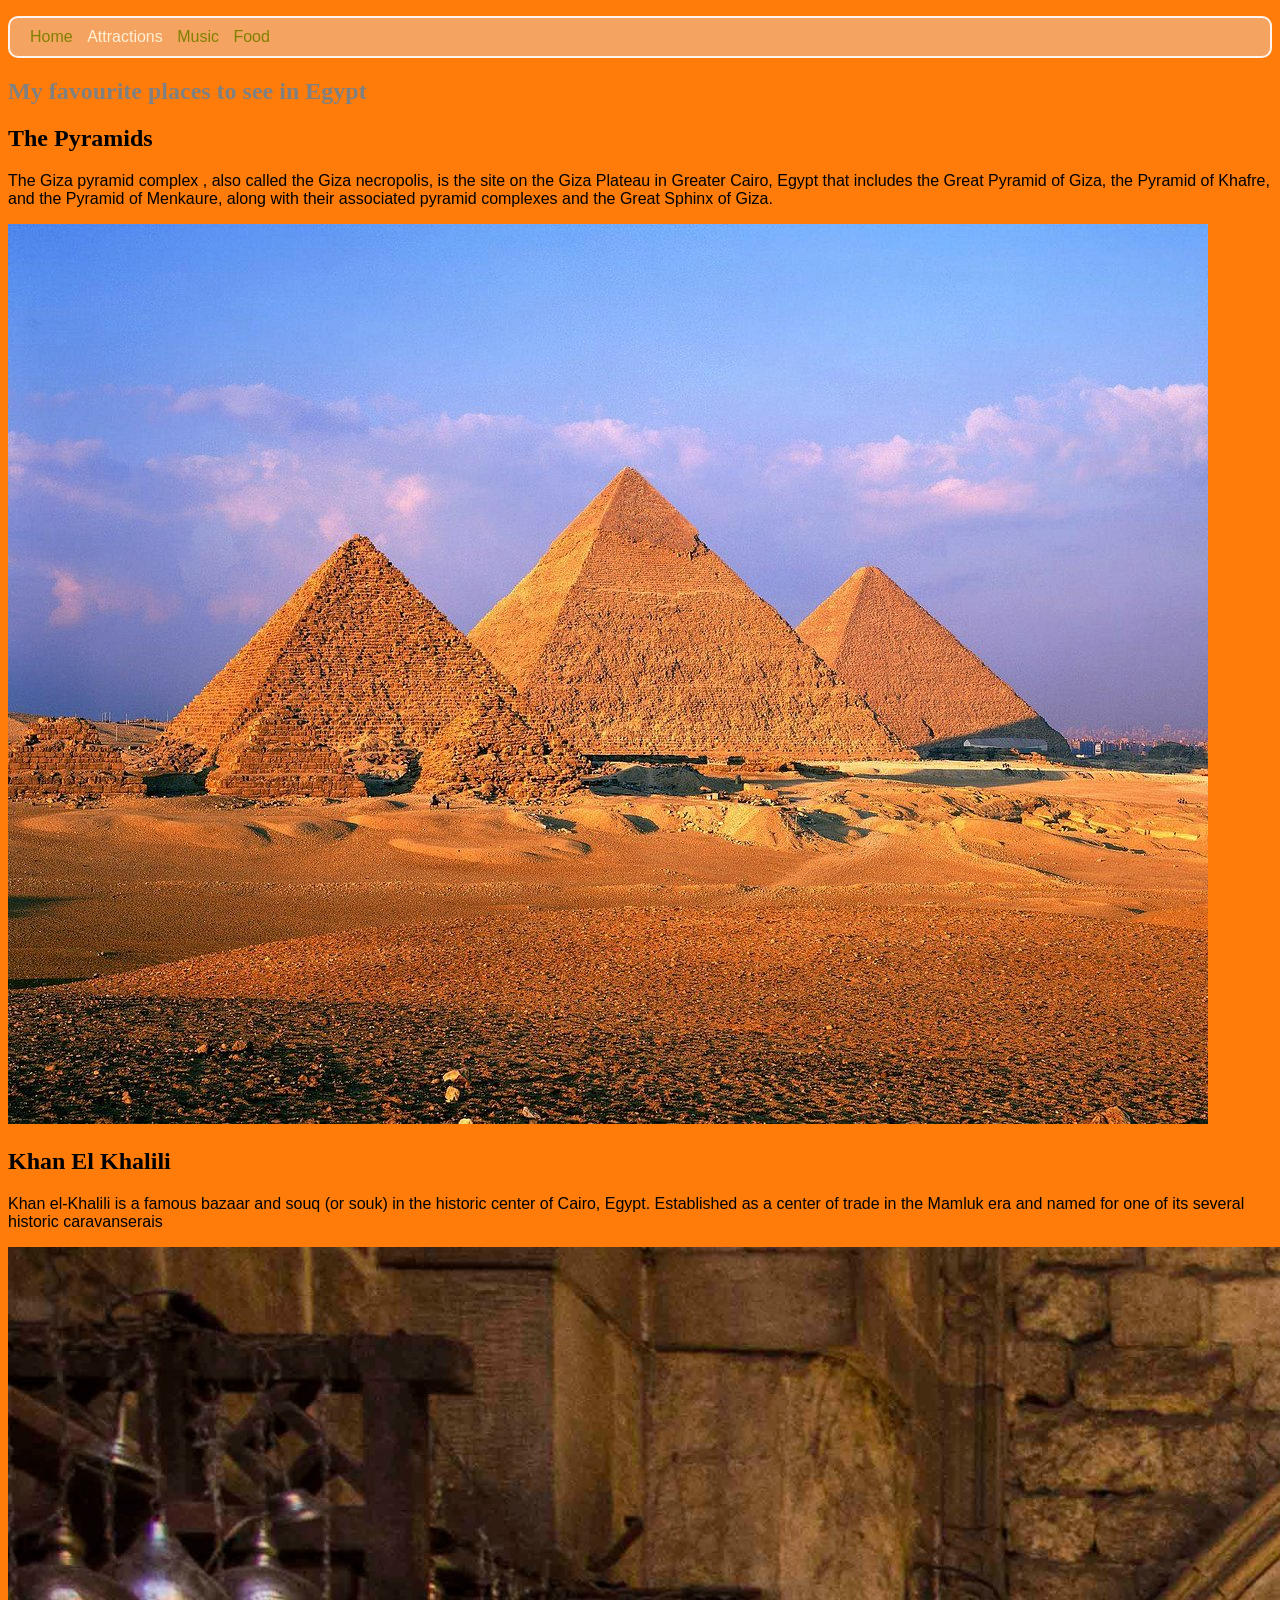
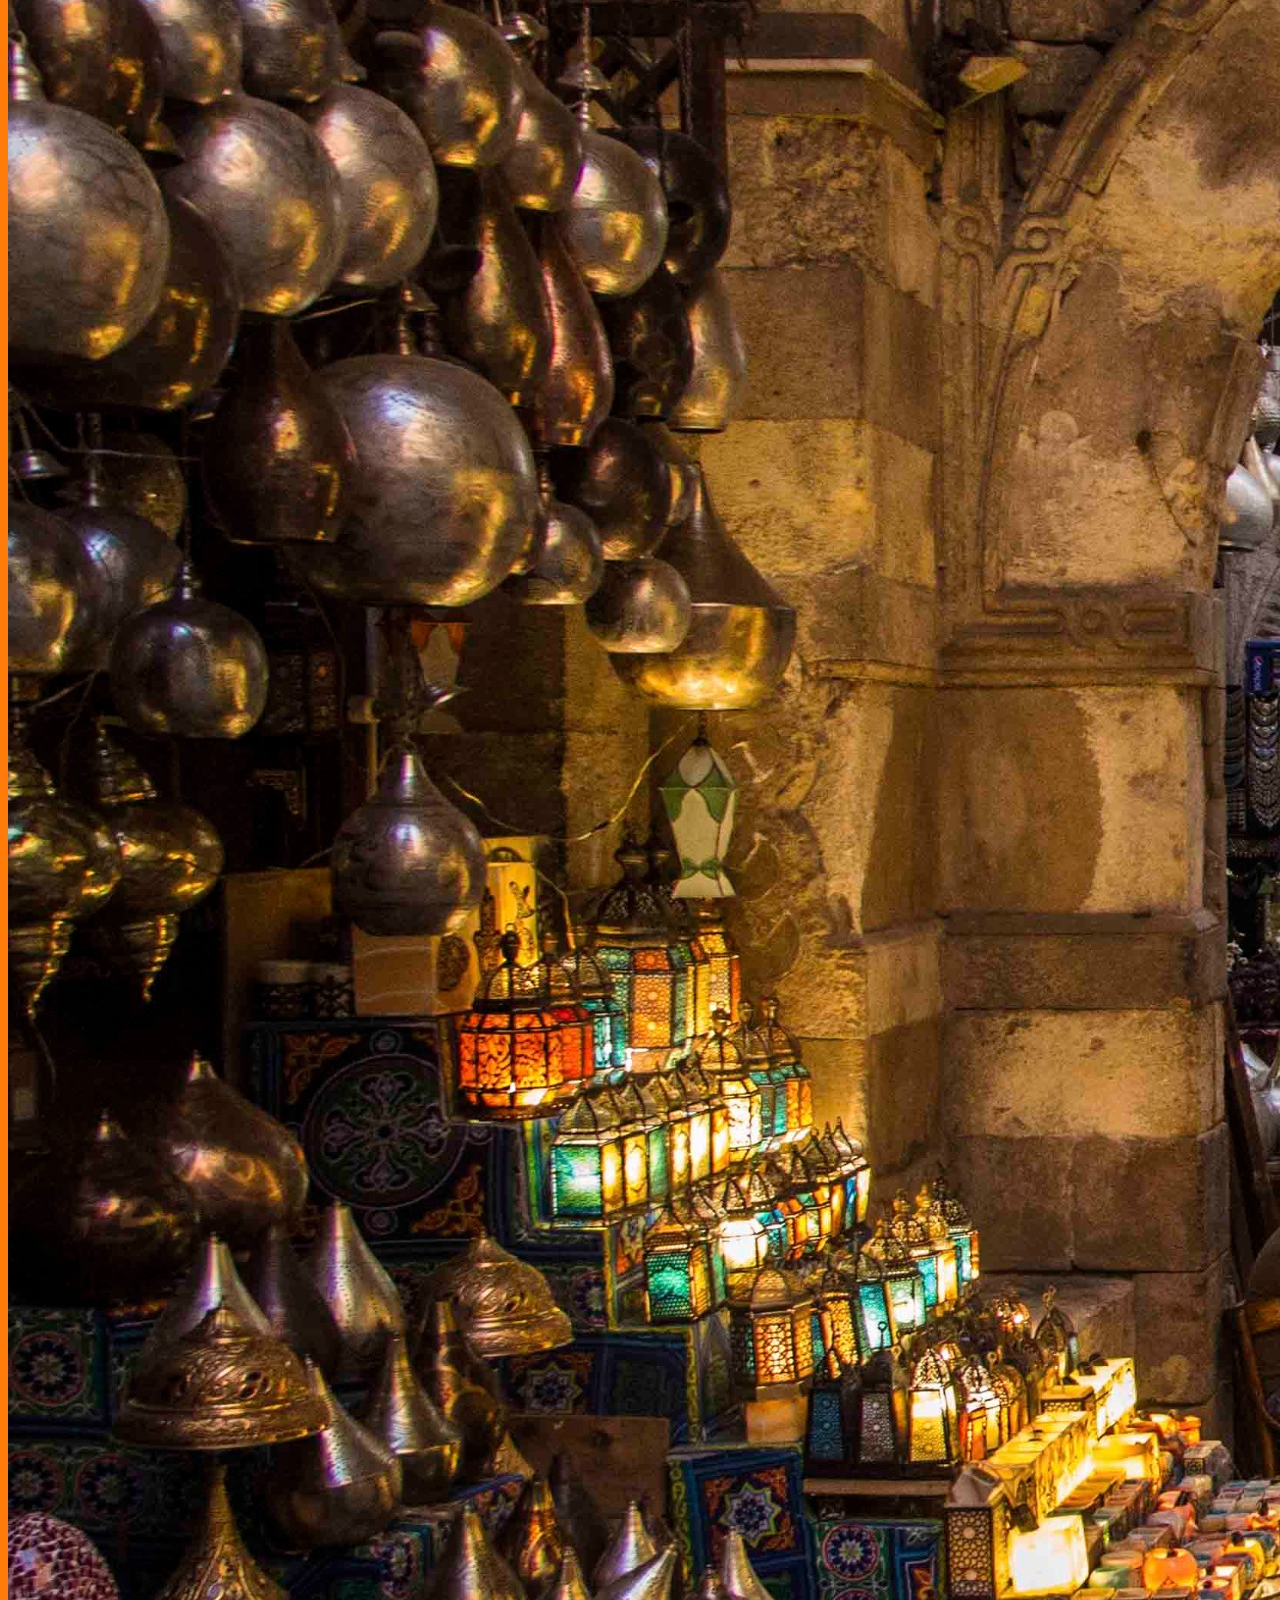
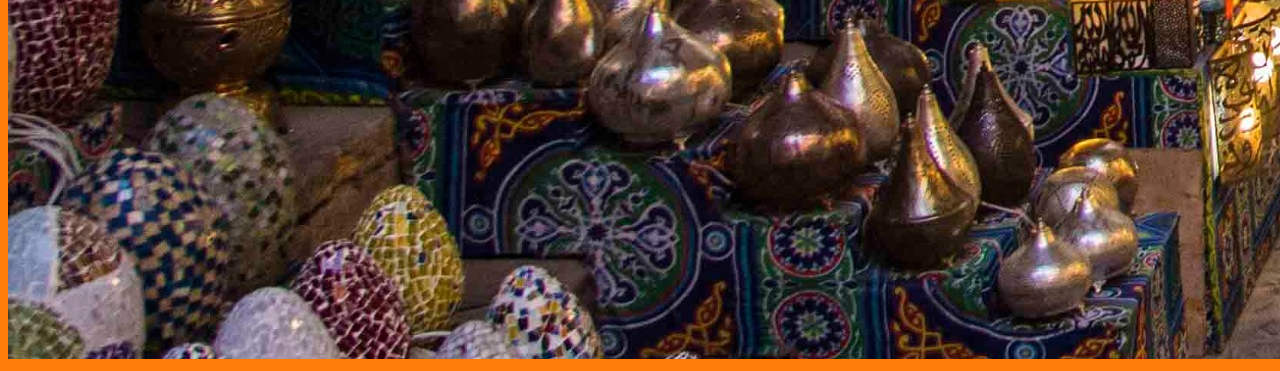
<file: attractions.html>
<!DOCTYPE html>
<html>
  <head>
    <title>Attractions</title>
    <link type="text/css" rel="stylesheet" href="style.css" />
    <meta charset="utf-8" />
  </head>
  <body>
    <header>
      <nav>
        <ul>
          <li><a href="index.html">Home</a></li>
          <li>Attractions</li>
          <li><a href="music.html">Music</a></li>
          <li><a href="food.html">Food</a></li>
        </ul>
      </nav>
    </header>
    <main>
        <article>
          <h1>My favourite places to see in Egypt</h1>
  
          <section>
            <h2>The Pyramids</h2>
            <p>
              The Giza pyramid complex , also called
              the Giza necropolis, is the site on the Giza Plateau in Greater
              Cairo, Egypt that includes the Great Pyramid of Giza, the Pyramid of
              Khafre, and the Pyramid of Menkaure, along with their associated
              pyramid complexes and the Great Sphinx of Giza.
            </p>
            <img src="pyramids-of-giza.jpg" />
          </section>
  
          <section>
            <h2>Khan El Khalili</h2>
            <p>
              Khan el-Khalili is a famous bazaar and souq
              (or souk) in the historic center of Cairo, Egypt. Established as a
              center of trade in the Mamluk era and named for one of its several
              historic caravanserais
            </p>
            <img src="khan-alkhalili.jpg" />
          </section>
        </article>
      </main>
  
  </body>
</html>
</file>
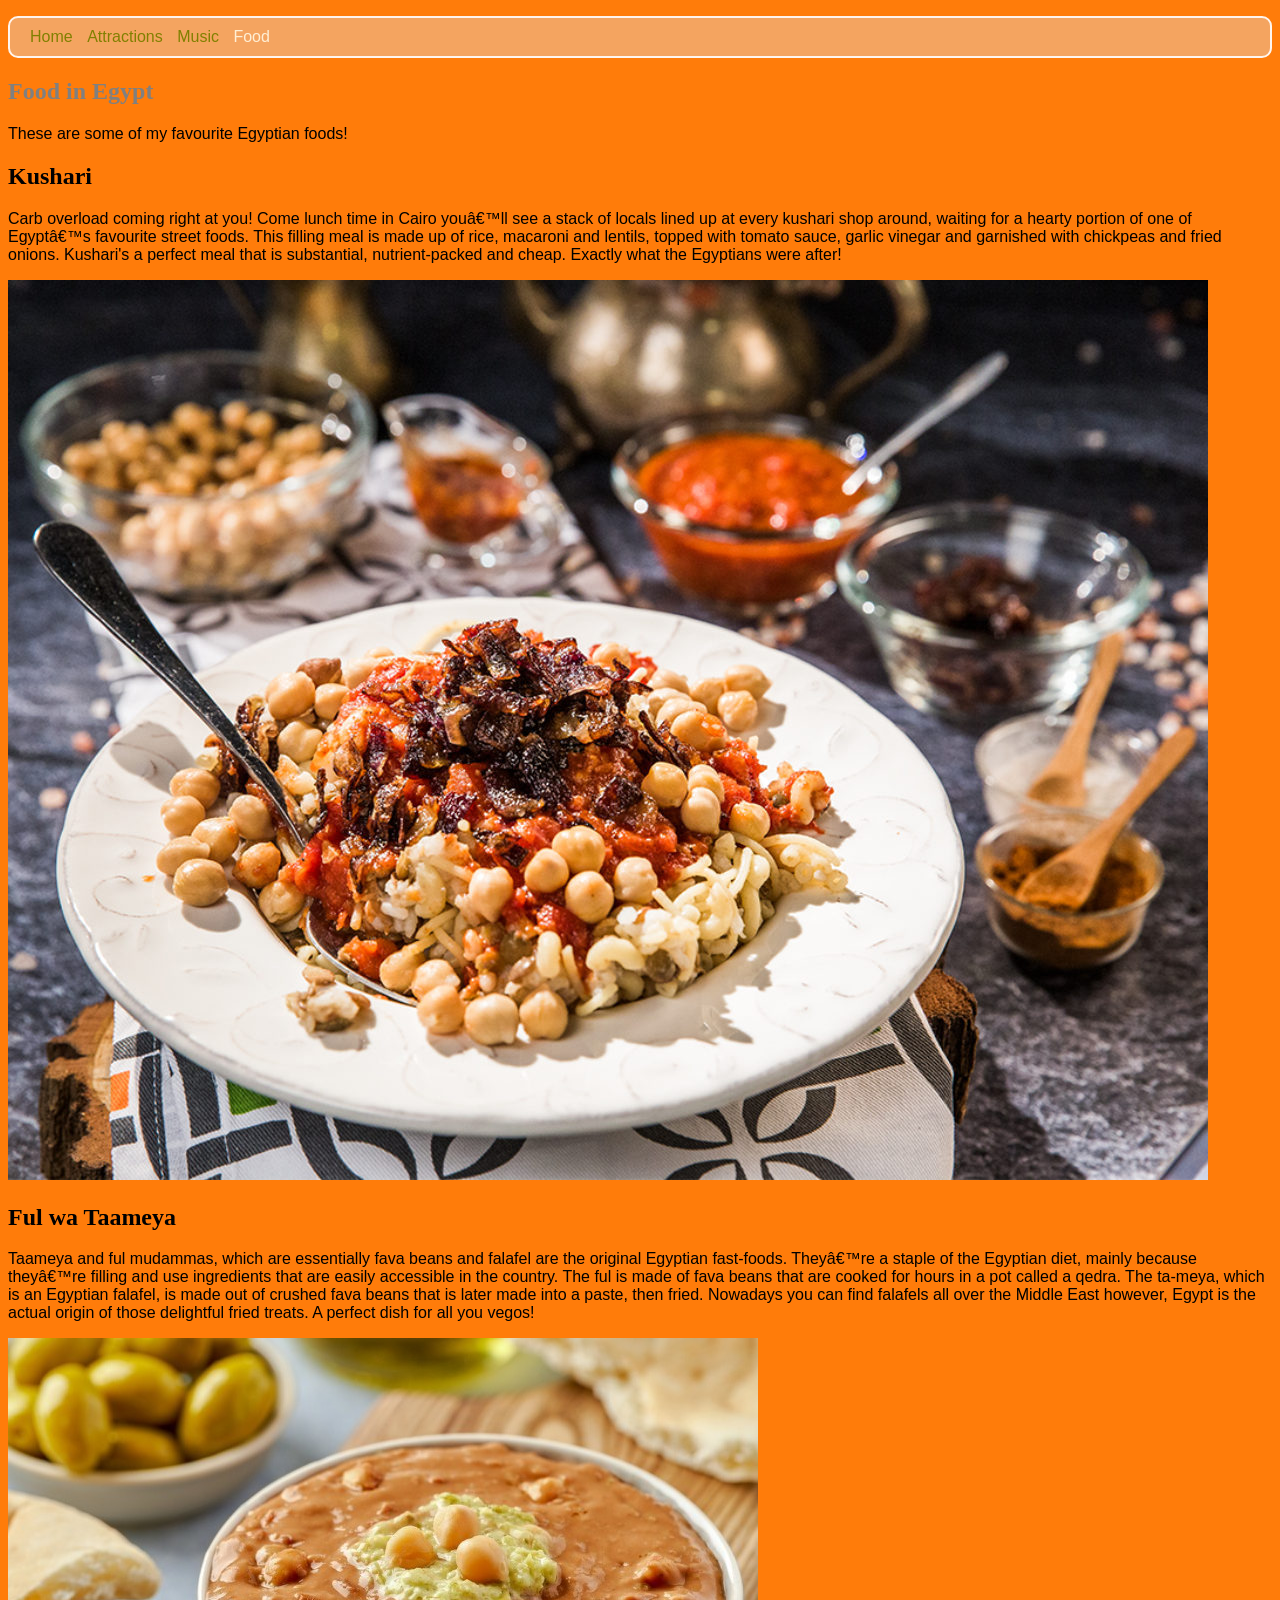
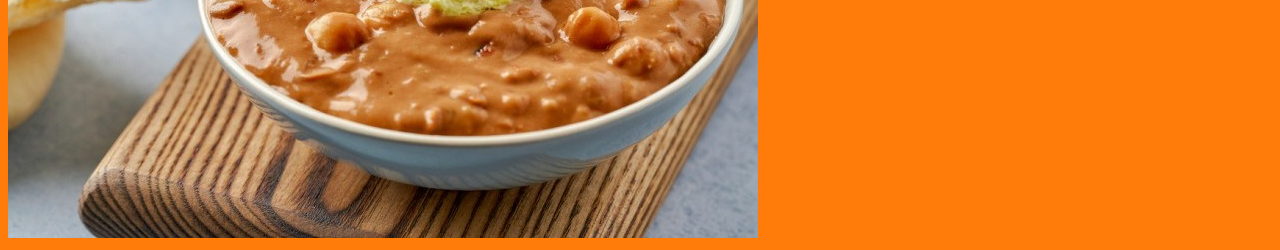
<file: food.html>
<!DOCTYPE html>
<html>
  <head>
    <title>Food</title>
    <link type="text/css" rel="stylesheet" href="style.css" />
    <meta charset="utf-8" />
  </head>
  <body>
    <header>
      <nav>
        <ul>
          <li><a href="index.html">Home</a></li>
          <li><a href="attractions.html">Attractions</a></li>
          <li><a href="music.html">Music</a></li>
          <li>Food</li>
        </ul>
      </nav>
    </header>
    <main>
        <article>
          <h1>Food in Egypt</h1>
          <p>These are some of my favourite Egyptian foods!</p>
  
          <section >
            <h2>Kushari</h2>
            <p>
              Carb overload coming right at you! Come lunch time in Cairo youâ€™ll
              see a stack of locals lined up at every kushari shop around, waiting
              for a hearty portion of one of Egyptâ€™s favourite street foods. This
              filling meal is made up of rice, macaroni and lentils, topped with
              tomato sauce, garlic vinegar and garnished with chickpeas and fried
              onions. Kushari's a perfect meal that is substantial, nutrient-packed and
              cheap. Exactly what the Egyptians were after!
            </p>
            <img src="kushari.jpg" />
          </section>
  
          <section >
            <h2>Ful wa Taameya</h2>
            <p>
              Taameya and ful mudammas, which are essentially fava beans and
              falafel are the original Egyptian fast-foods. Theyâ€™re a staple of
              the Egyptian diet, mainly because theyâ€™re filling and use
              ingredients that are easily accessible in the country. The ful is
              made of fava beans that are cooked for hours in a pot called a
              qedra. The ta-meya, which is an Egyptian falafel, is made out of
              crushed fava beans that is later made into a paste, then fried.
              Nowadays you can find falafels all over the Middle East however,
              Egypt is the actual origin of those delightful fried treats. A
              perfect dish for all you vegos!
            </p>
            <img src="egyptian-ful.jpg"/>
          </section>
        </article>
      </main>
  
   
  </body>
</html>
</file>
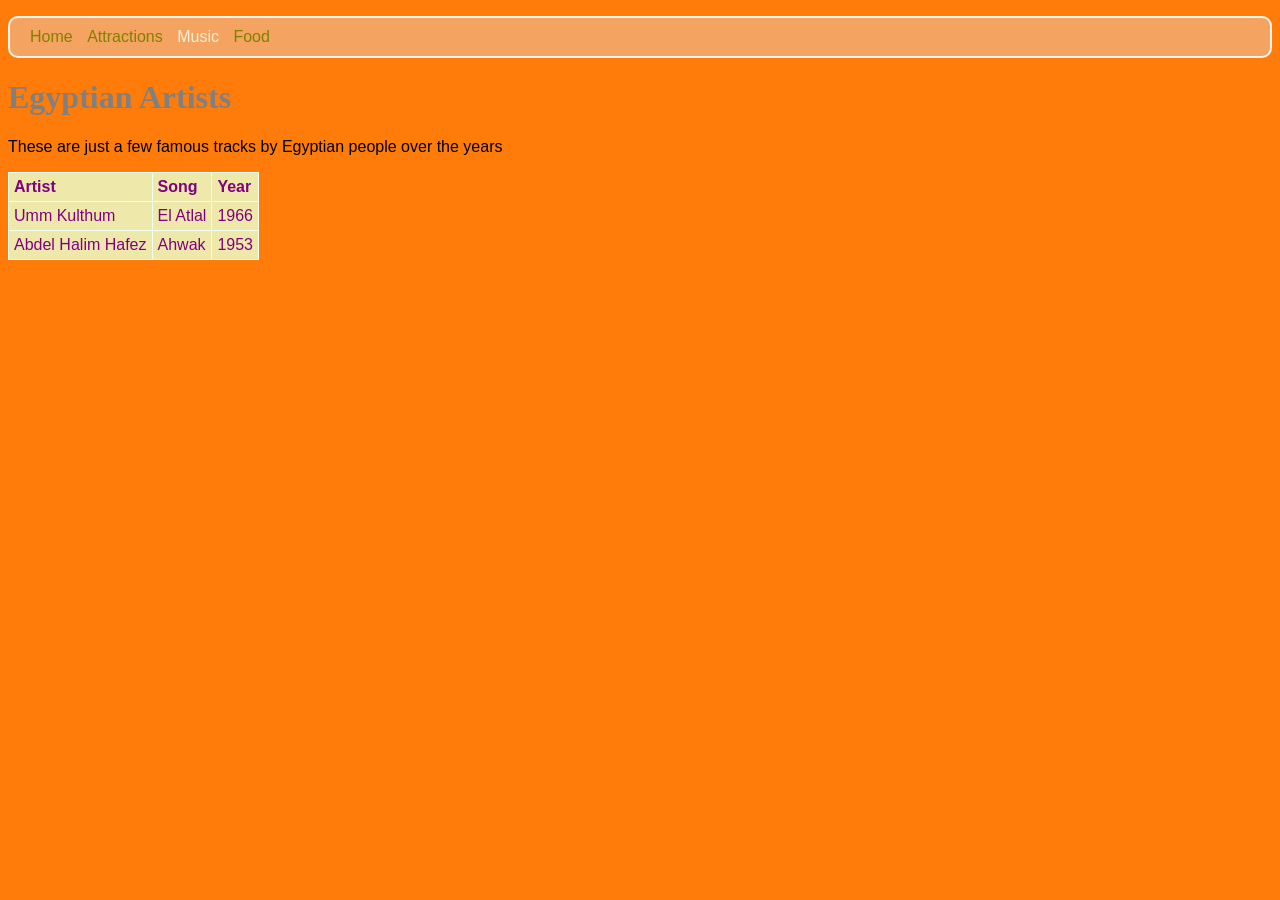
<file: music.html>
<!DOCTYPE html>
<html>
  <head>
    <title>Music</title>
    <link type="text/css" rel="stylesheet" href="style.css" />
    <meta charset="utf-8" />
  </head>
  <body>
    <header>
      <nav>
        <ul>
          <li><a href="index.html">Home</a></li>
          <li><a href="attractions.html">Attractions</a></li>
          <li>Music</li>
          <li><a href="food.html">Food</a></li>
        </ul>
      </nav>
    </header>
    <main>
	    <h1>Egyptian Artists</h1>   
	    <p>
	      These are just a few famous tracks by Egyptian people over the years 
	    </p>
	    <table>
	      <tr>
	        <th>Artist</th>
	        <th>Song</th>
	        <th>Year</th>
	      </tr>
	      <tr>
	        <td>Umm Kulthum</td>
	        <td>El Atlal</td>
	        <td>1966</td>
	      </tr>
	      <tr>
	        <td>Abdel Halim Hafez</td>
	        <td>Ahwak</td>
	        <td>1953</td>
	      </tr>

	  </main>

   
  </body>
</html>
</file>
<file: style.css>
body{
    background-color: rgb(255, 124, 10);
    font-family: 'Helvetica', sans-serif;
}
h1{
    color: grey;
    font-family: 'Times New Roman', Times, serif;
}

h2{
    font-family: 'Times New Roman', Times, serif;
}
a{
    color: slateblue;
}

nav ul{
    background-color: sandybrown;
    border-width: 2px;
    border-style: solid;
    border-radius: 10px;
    border-color: seashell;
    padding: 10px;
}

nav ul li{
    list-style-type: none; /* no dot beside the item*/
    display: inline;
    margin-left: 10px;
    color: papayawhip;
}

nav ul li a{
    text-decoration: none; /*to remove the underline*/
    color: olive;
}

div{
    position: relative;
    padding-bottom: 40%; /*40% of the div size*/
}

table, th, td{
    border: 1px solid honeydew;
    border-collapse: collapse; /* to merge the borders togther*/
}
tr{
    background-color: palegoldenrod;
}
th,td{
    vertical-align: top;
    text-align: left;
    padding: 5px;
    color: purple;
}

iframe{
    position: absolute;
    width: 100%;
    height: 100%;
}
</file>
